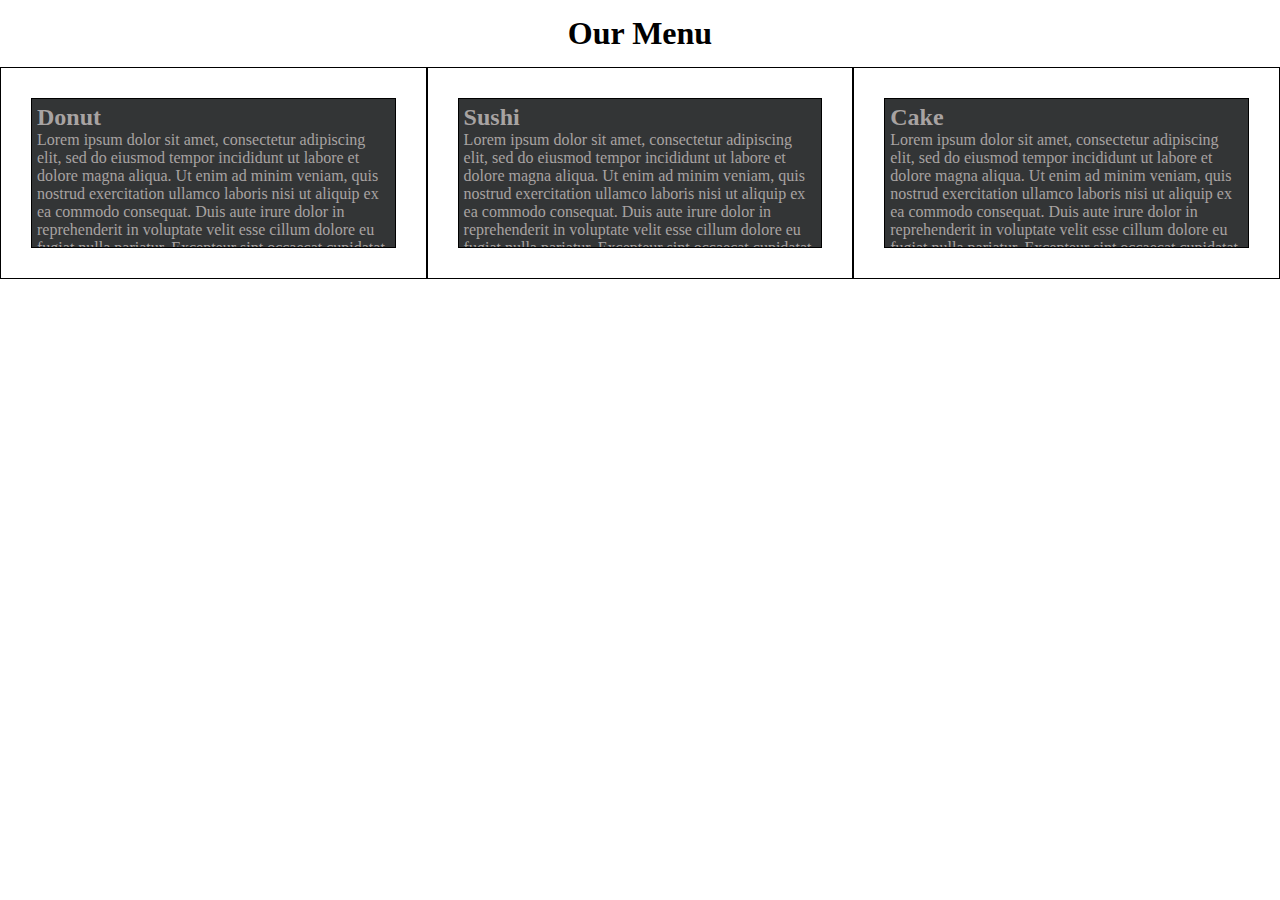
<file: module2-solution/index.html>
<!DOCTYPE html>
<html lang="en">
  <head>
    <meta charset="utf-8">
    <meta name="viewport" content="width=device-width, initial-scale=1">

    <title>Assignment solution for module 2</title>
    <link rel="stylesheet" href="css/style-2.css">
  </head>
  <body>
    <h1 >Our Menu</h1>

    <div class="row">
      <div class="col-lg-4 col-md-6 col-sm-12">
        <section id="a">
          <h2 id="p1">Donut</h2>
          <p id="content">Lorem ipsum dolor sit amet, consectetur adipiscing elit, sed do eiusmod tempor incididunt ut labore et dolore magna aliqua. Ut enim ad minim veniam, quis nostrud exercitation ullamco laboris nisi ut aliquip ex ea commodo consequat. Duis aute irure dolor in reprehenderit in voluptate velit esse cillum dolore eu fugiat nulla pariatur. Excepteur sint occaecat cupidatat non proident, sunt in culpa qui officia deserunt mollit anim id est laborum.</p>
        </section>
      </div>

      <div class="col-lg-4 col-md-6 col-sm-12">
        <section id="b">
          <h2 id="p2">Sushi</h2>
          <p id="content">Lorem ipsum dolor sit amet, consectetur adipiscing elit, sed do eiusmod tempor incididunt ut labore et dolore magna aliqua. Ut enim ad minim veniam, quis nostrud exercitation ullamco laboris nisi ut aliquip ex ea commodo consequat. Duis aute irure dolor in reprehenderit in voluptate velit esse cillum dolore eu fugiat nulla pariatur. Excepteur sint occaecat cupidatat non proident, sunt in culpa qui officia deserunt mollit anim id est laborum.</p>
        </section>
      </div>

      <div class="col-lg-4 col-md-12 col-sm-12">
        <section id="c">
          <h2 id="p3">Cake</h2>
          <p id="content">Lorem ipsum dolor sit amet, consectetur adipiscing elit, sed do eiusmod tempor incididunt ut labore et dolore magna aliqua. Ut enim ad minim veniam, quis nostrud exercitation ullamco laboris nisi ut aliquip ex ea commodo consequat. Duis aute irure dolor in reprehenderit in voluptate velit esse cillum dolore eu fugiat nulla pariatur. Excepteur sint occaecat cupidatat non proident, sunt in culpa qui officia deserunt mollit anim id est laborum.</p>
        </section>
      </div>
    </div>

  </body>
</html>
</file>
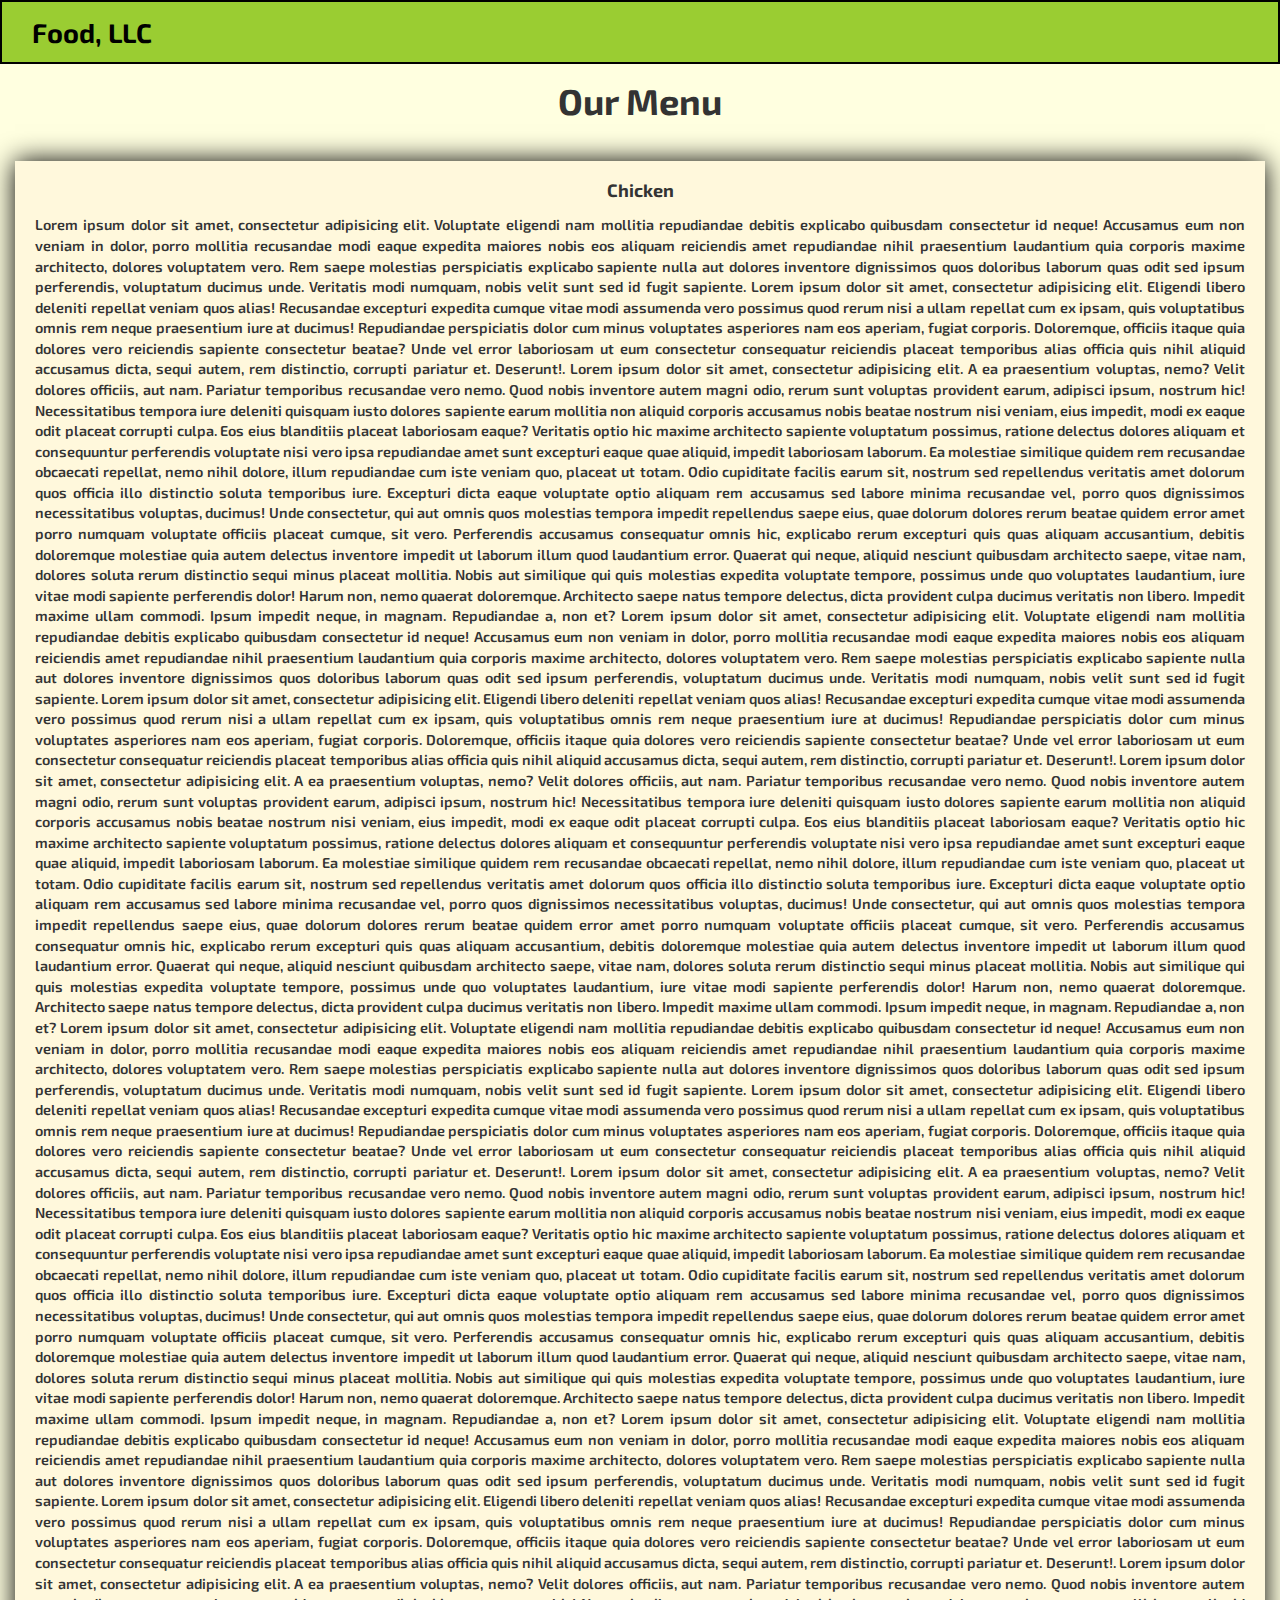
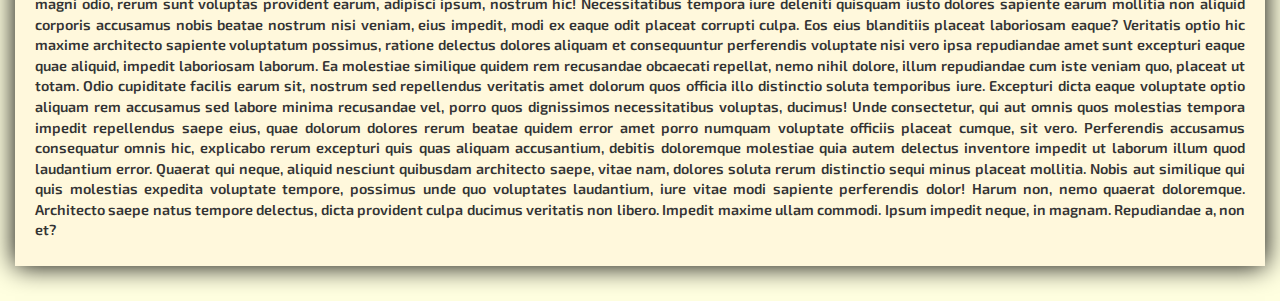
<file: module3-solution/index.html>
<!doctype html>
<html lang="en">

<head>
    <meta charset="utf-8">
    <meta http-equiv="X-UA-Compatible" content="IE=edge">
    <meta name="viewport" content="width=device-width, initial-scale=1">
    <title>Food, LLC - Boostrap</title>
    <link href="https://fonts.googleapis.com/css?family=Exo+2:400,500,600,700" rel="stylesheet">
    <link rel="stylesheet" href="css/bootstrap.min.css">
    <link rel="stylesheet" href="css/styles.css">
</head>

<body>
    <header>
        <nav id="header-nav" class="navbar navbar-default">
            <div class="container-fluid">
                <div class="navbar-header">
                    <button type="button" class="navbar-toggle collapsed" data-toggle="collapse" data-target="#menu-collapsable-nav" aria-expanded="false">
          <span class="sr-only">Toggle navigation</span>
          <span class="icon-bar"></span>
          <span class="icon-bar"></span>
          <span class="icon-bar"></span>
        </button>
                    <a href="#" class="text-left navbar-brand">
                        <h1>Food, LLC</h1>
                    </a>
                </div>
                <!-- /.nav-header -->
                <div id="menu-collapsable-nav" class="collapse navbar-collapse">
                    <ul id="nav-list" class="nav navbar-nav navbar-right visible-xs text-center">
                        <li>
                            <a href="#">Chicken</a>
                        </li>
                        <li>
                            <a href="#">Beef</a>
                        </li>
                        <li>
                            <a href="#">Sushi</a>
                        </li>
                    </ul>
                </div>
            </div>
            <!-- /.container-->
        </nav>
        <section class="container-fluid menu">
            <div class="row">
                <h1 class="text-center main-title">Our Menu</h1>
                <div class="menu-content">
                    <div class="col-md-12 col-sm-12 col-xs-12 menu-item">
                        <h4 class="menu-title text-center">Chicken</h4>
                        <p class="text-justify">
                            Lorem ipsum dolor sit amet, consectetur adipisicing elit. Voluptate eligendi nam mollitia repudiandae debitis explicabo quibusdam consectetur id neque! Accusamus eum non veniam in dolor, porro mollitia recusandae modi eaque expedita maiores nobis eos
                            aliquam reiciendis amet repudiandae nihil praesentium laudantium quia corporis maxime architecto, dolores voluptatem vero. Rem saepe molestias perspiciatis explicabo sapiente nulla aut dolores inventore dignissimos quos doloribus
                            laborum quas odit sed ipsum perferendis, voluptatum ducimus unde. Veritatis modi numquam, nobis velit sunt sed id fugit sapiente. Lorem ipsum dolor sit amet, consectetur adipisicing elit. Eligendi libero deleniti repellat veniam
                            quos alias! Recusandae excepturi expedita cumque vitae modi assumenda vero possimus quod rerum nisi a ullam repellat cum ex ipsam, quis voluptatibus omnis rem neque praesentium iure at ducimus! Repudiandae perspiciatis dolor
                            cum minus voluptates asperiores nam eos aperiam, fugiat corporis. Doloremque, officiis itaque quia dolores vero reiciendis sapiente consectetur beatae? Unde vel error laboriosam ut eum consectetur consequatur reiciendis placeat
                            temporibus alias officia quis nihil aliquid accusamus dicta, sequi autem, rem distinctio, corrupti pariatur et. Deserunt!. Lorem ipsum dolor sit amet, consectetur adipisicing elit. A ea praesentium voluptas, nemo? Velit dolores
                            officiis, aut nam. Pariatur temporibus recusandae vero nemo. Quod nobis inventore autem magni odio, rerum sunt voluptas provident earum, adipisci ipsum, nostrum hic! Necessitatibus tempora iure deleniti quisquam iusto dolores
                            sapiente earum mollitia non aliquid corporis accusamus nobis beatae nostrum nisi veniam, eius impedit, modi ex eaque odit placeat corrupti culpa. Eos eius blanditiis placeat laboriosam eaque? Veritatis optio hic maxime architecto
                            sapiente voluptatum possimus, ratione delectus dolores aliquam et consequuntur perferendis voluptate nisi vero ipsa repudiandae amet sunt excepturi eaque quae aliquid, impedit laboriosam laborum. Ea molestiae similique quidem
                            rem recusandae obcaecati repellat, nemo nihil dolore, illum repudiandae cum iste veniam quo, placeat ut totam. Odio cupiditate facilis earum sit, nostrum sed repellendus veritatis amet dolorum quos officia illo distinctio soluta
                            temporibus iure. Excepturi dicta eaque voluptate optio aliquam rem accusamus sed labore minima recusandae vel, porro quos dignissimos necessitatibus voluptas, ducimus! Unde consectetur, qui aut omnis quos molestias tempora
                            impedit repellendus saepe eius, quae dolorum dolores rerum beatae quidem error amet porro numquam voluptate officiis placeat cumque, sit vero. Perferendis accusamus consequatur omnis hic, explicabo rerum excepturi quis quas
                            aliquam accusantium, debitis doloremque molestiae quia autem delectus inventore impedit ut laborum illum quod laudantium error. Quaerat qui neque, aliquid nesciunt quibusdam architecto saepe, vitae nam, dolores soluta rerum
                            distinctio sequi minus placeat mollitia. Nobis aut similique qui quis molestias expedita voluptate tempore, possimus unde quo voluptates laudantium, iure vitae modi sapiente perferendis dolor! Harum non, nemo quaerat doloremque.
                            Architecto saepe natus tempore delectus, dicta provident culpa ducimus veritatis non libero. Impedit maxime ullam commodi. Ipsum impedit neque, in magnam. Repudiandae a, non et? Lorem ipsum dolor sit amet, consectetur adipisicing
                            elit. Voluptate eligendi nam mollitia repudiandae debitis explicabo quibusdam consectetur id neque! Accusamus eum non veniam in dolor, porro mollitia recusandae modi eaque expedita maiores nobis eos aliquam reiciendis amet
                            repudiandae nihil praesentium laudantium quia corporis maxime architecto, dolores voluptatem vero. Rem saepe molestias perspiciatis explicabo sapiente nulla aut dolores inventore dignissimos quos doloribus laborum quas odit
                            sed ipsum perferendis, voluptatum ducimus unde. Veritatis modi numquam, nobis velit sunt sed id fugit sapiente. Lorem ipsum dolor sit amet, consectetur adipisicing elit. Eligendi libero deleniti repellat veniam quos alias!
                            Recusandae excepturi expedita cumque vitae modi assumenda vero possimus quod rerum nisi a ullam repellat cum ex ipsam, quis voluptatibus omnis rem neque praesentium iure at ducimus! Repudiandae perspiciatis dolor cum minus
                            voluptates asperiores nam eos aperiam, fugiat corporis. Doloremque, officiis itaque quia dolores vero reiciendis sapiente consectetur beatae? Unde vel error laboriosam ut eum consectetur consequatur reiciendis placeat temporibus
                            alias officia quis nihil aliquid accusamus dicta, sequi autem, rem distinctio, corrupti pariatur et. Deserunt!. Lorem ipsum dolor sit amet, consectetur adipisicing elit. A ea praesentium voluptas, nemo? Velit dolores officiis,
                            aut nam. Pariatur temporibus recusandae vero nemo. Quod nobis inventore autem magni odio, rerum sunt voluptas provident earum, adipisci ipsum, nostrum hic! Necessitatibus tempora iure deleniti quisquam iusto dolores sapiente
                            earum mollitia non aliquid corporis accusamus nobis beatae nostrum nisi veniam, eius impedit, modi ex eaque odit placeat corrupti culpa. Eos eius blanditiis placeat laboriosam eaque? Veritatis optio hic maxime architecto sapiente
                            voluptatum possimus, ratione delectus dolores aliquam et consequuntur perferendis voluptate nisi vero ipsa repudiandae amet sunt excepturi eaque quae aliquid, impedit laboriosam laborum. Ea molestiae similique quidem rem recusandae
                            obcaecati repellat, nemo nihil dolore, illum repudiandae cum iste veniam quo, placeat ut totam. Odio cupiditate facilis earum sit, nostrum sed repellendus veritatis amet dolorum quos officia illo distinctio soluta temporibus
                            iure. Excepturi dicta eaque voluptate optio aliquam rem accusamus sed labore minima recusandae vel, porro quos dignissimos necessitatibus voluptas, ducimus! Unde consectetur, qui aut omnis quos molestias tempora impedit repellendus
                            saepe eius, quae dolorum dolores rerum beatae quidem error amet porro numquam voluptate officiis placeat cumque, sit vero. Perferendis accusamus consequatur omnis hic, explicabo rerum excepturi quis quas aliquam accusantium,
                            debitis doloremque molestiae quia autem delectus inventore impedit ut laborum illum quod laudantium error. Quaerat qui neque, aliquid nesciunt quibusdam architecto saepe, vitae nam, dolores soluta rerum distinctio sequi minus
                            placeat mollitia. Nobis aut similique qui quis molestias expedita voluptate tempore, possimus unde quo voluptates laudantium, iure vitae modi sapiente perferendis dolor! Harum non, nemo quaerat doloremque. Architecto saepe
                            natus tempore delectus, dicta provident culpa ducimus veritatis non libero. Impedit maxime ullam commodi. Ipsum impedit neque, in magnam. Repudiandae a, non et? Lorem ipsum dolor sit amet, consectetur adipisicing elit. Voluptate
                            eligendi nam mollitia repudiandae debitis explicabo quibusdam consectetur id neque! Accusamus eum non veniam in dolor, porro mollitia recusandae modi eaque expedita maiores nobis eos aliquam reiciendis amet repudiandae nihil
                            praesentium laudantium quia corporis maxime architecto, dolores voluptatem vero. Rem saepe molestias perspiciatis explicabo sapiente nulla aut dolores inventore dignissimos quos doloribus laborum quas odit sed ipsum perferendis,
                            voluptatum ducimus unde. Veritatis modi numquam, nobis velit sunt sed id fugit sapiente. Lorem ipsum dolor sit amet, consectetur adipisicing elit. Eligendi libero deleniti repellat veniam quos alias! Recusandae excepturi expedita
                            cumque vitae modi assumenda vero possimus quod rerum nisi a ullam repellat cum ex ipsam, quis voluptatibus omnis rem neque praesentium iure at ducimus! Repudiandae perspiciatis dolor cum minus voluptates asperiores nam eos
                            aperiam, fugiat corporis. Doloremque, officiis itaque quia dolores vero reiciendis sapiente consectetur beatae? Unde vel error laboriosam ut eum consectetur consequatur reiciendis placeat temporibus alias officia quis nihil
                            aliquid accusamus dicta, sequi autem, rem distinctio, corrupti pariatur et. Deserunt!. Lorem ipsum dolor sit amet, consectetur adipisicing elit. A ea praesentium voluptas, nemo? Velit dolores officiis, aut nam. Pariatur temporibus
                            recusandae vero nemo. Quod nobis inventore autem magni odio, rerum sunt voluptas provident earum, adipisci ipsum, nostrum hic! Necessitatibus tempora iure deleniti quisquam iusto dolores sapiente earum mollitia non aliquid
                            corporis accusamus nobis beatae nostrum nisi veniam, eius impedit, modi ex eaque odit placeat corrupti culpa. Eos eius blanditiis placeat laboriosam eaque? Veritatis optio hic maxime architecto sapiente voluptatum possimus,
                            ratione delectus dolores aliquam et consequuntur perferendis voluptate nisi vero ipsa repudiandae amet sunt excepturi eaque quae aliquid, impedit laboriosam laborum. Ea molestiae similique quidem rem recusandae obcaecati repellat,
                            nemo nihil dolore, illum repudiandae cum iste veniam quo, placeat ut totam. Odio cupiditate facilis earum sit, nostrum sed repellendus veritatis amet dolorum quos officia illo distinctio soluta temporibus iure. Excepturi dicta
                            eaque voluptate optio aliquam rem accusamus sed labore minima recusandae vel, porro quos dignissimos necessitatibus voluptas, ducimus! Unde consectetur, qui aut omnis quos molestias tempora impedit repellendus saepe eius, quae
                            dolorum dolores rerum beatae quidem error amet porro numquam voluptate officiis placeat cumque, sit vero. Perferendis accusamus consequatur omnis hic, explicabo rerum excepturi quis quas aliquam accusantium, debitis doloremque
                            molestiae quia autem delectus inventore impedit ut laborum illum quod laudantium error. Quaerat qui neque, aliquid nesciunt quibusdam architecto saepe, vitae nam, dolores soluta rerum distinctio sequi minus placeat mollitia.
                            Nobis aut similique qui quis molestias expedita voluptate tempore, possimus unde quo voluptates laudantium, iure vitae modi sapiente perferendis dolor! Harum non, nemo quaerat doloremque. Architecto saepe natus tempore delectus,
                            dicta provident culpa ducimus veritatis non libero. Impedit maxime ullam commodi. Ipsum impedit neque, in magnam. Repudiandae a, non et? Lorem ipsum dolor sit amet, consectetur adipisicing elit. Voluptate eligendi nam mollitia
                            repudiandae debitis explicabo quibusdam consectetur id neque! Accusamus eum non veniam in dolor, porro mollitia recusandae modi eaque expedita maiores nobis eos aliquam reiciendis amet repudiandae nihil praesentium laudantium
                            quia corporis maxime architecto, dolores voluptatem vero. Rem saepe molestias perspiciatis explicabo sapiente nulla aut dolores inventore dignissimos quos doloribus laborum quas odit sed ipsum perferendis, voluptatum ducimus
                            unde. Veritatis modi numquam, nobis velit sunt sed id fugit sapiente. Lorem ipsum dolor sit amet, consectetur adipisicing elit. Eligendi libero deleniti repellat veniam quos alias! Recusandae excepturi expedita cumque vitae
                            modi assumenda vero possimus quod rerum nisi a ullam repellat cum ex ipsam, quis voluptatibus omnis rem neque praesentium iure at ducimus! Repudiandae perspiciatis dolor cum minus voluptates asperiores nam eos aperiam, fugiat
                            corporis. Doloremque, officiis itaque quia dolores vero reiciendis sapiente consectetur beatae? Unde vel error laboriosam ut eum consectetur consequatur reiciendis placeat temporibus alias officia quis nihil aliquid accusamus
                            dicta, sequi autem, rem distinctio, corrupti pariatur et. Deserunt!. Lorem ipsum dolor sit amet, consectetur adipisicing elit. A ea praesentium voluptas, nemo? Velit dolores officiis, aut nam. Pariatur temporibus recusandae
                            vero nemo. Quod nobis inventore autem magni odio, rerum sunt voluptas provident earum, adipisci ipsum, nostrum hic! Necessitatibus tempora iure deleniti quisquam iusto dolores sapiente earum mollitia non aliquid corporis accusamus
                            nobis beatae nostrum nisi veniam, eius impedit, modi ex eaque odit placeat corrupti culpa. Eos eius blanditiis placeat laboriosam eaque? Veritatis optio hic maxime architecto sapiente voluptatum possimus, ratione delectus dolores
                            aliquam et consequuntur perferendis voluptate nisi vero ipsa repudiandae amet sunt excepturi eaque quae aliquid, impedit laboriosam laborum. Ea molestiae similique quidem rem recusandae obcaecati repellat, nemo nihil dolore,
                            illum repudiandae cum iste veniam quo, placeat ut totam. Odio cupiditate facilis earum sit, nostrum sed repellendus veritatis amet dolorum quos officia illo distinctio soluta temporibus iure. Excepturi dicta eaque voluptate
                            optio aliquam rem accusamus sed labore minima recusandae vel, porro quos dignissimos necessitatibus voluptas, ducimus! Unde consectetur, qui aut omnis quos molestias tempora impedit repellendus saepe eius, quae dolorum dolores
                            rerum beatae quidem error amet porro numquam voluptate officiis placeat cumque, sit vero. Perferendis accusamus consequatur omnis hic, explicabo rerum excepturi quis quas aliquam accusantium, debitis doloremque molestiae quia
                            autem delectus inventore impedit ut laborum illum quod laudantium error. Quaerat qui neque, aliquid nesciunt quibusdam architecto saepe, vitae nam, dolores soluta rerum distinctio sequi minus placeat mollitia. Nobis aut similique
                            qui quis molestias expedita voluptate tempore, possimus unde quo voluptates laudantium, iure vitae modi sapiente perferendis dolor! Harum non, nemo quaerat doloremque. Architecto saepe natus tempore delectus, dicta provident
                            culpa ducimus veritatis non libero. Impedit maxime ullam commodi. Ipsum impedit neque, in magnam. Repudiandae a, non et?</p> <!-- LOREM IPSUM -->
                    </div>
                </div>
            </div>
        </section>
    </header>

    <!-- jQuery (Bootstrap JS plugins depend on it) -->
    <!-- <script src="js/jquery-3.1.1.min.js"></script>
    <script src="js/bootstrap.min.js"></script>
    <script src="js/script.js"></script> -->
</body>

</html>
</file>
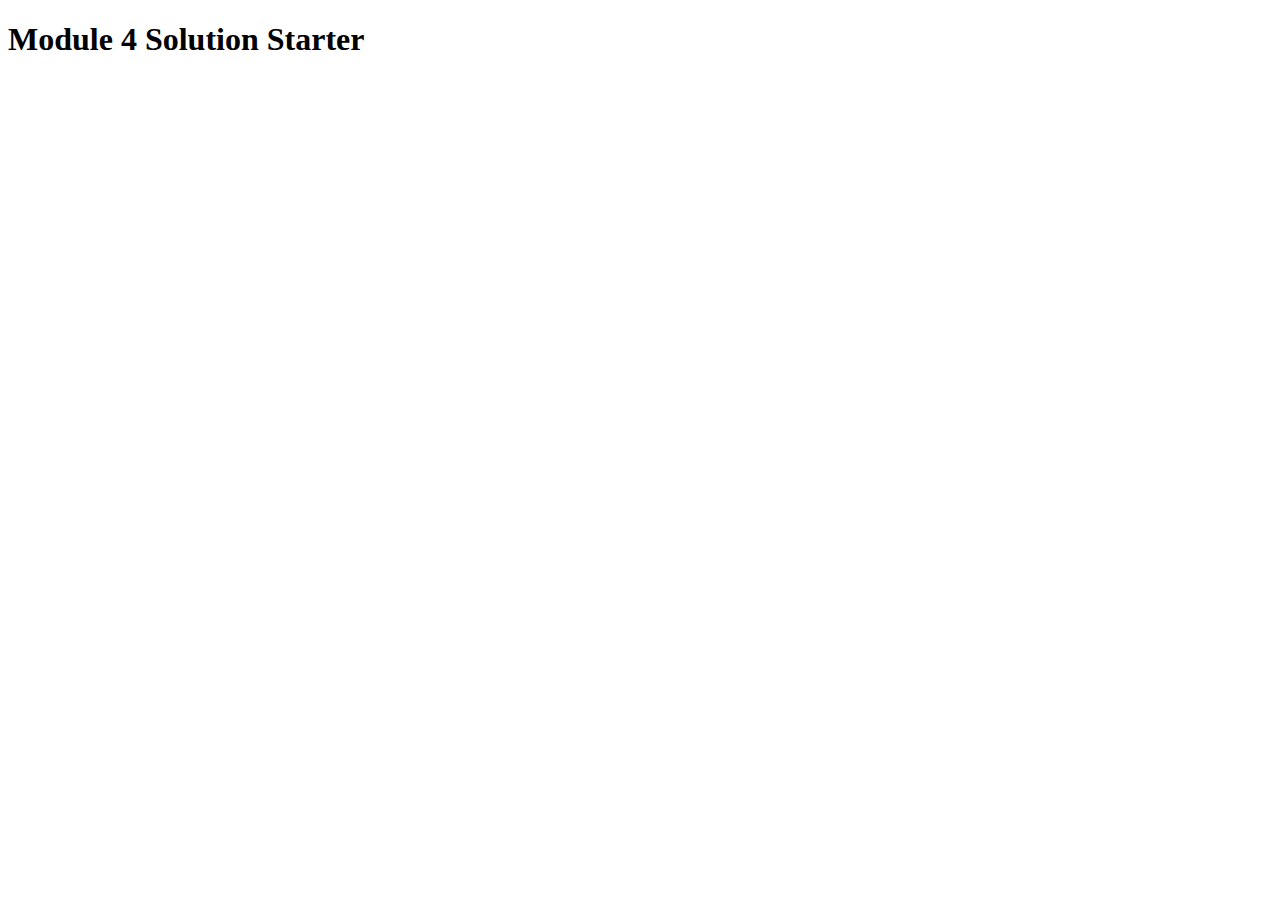
<file: module4-solution/index.html>
<!DOCTYPE html>
<html>
<head>
  <meta charset="utf-8">
  <title>Module 4 Solution Starter</title>
  <script>
    var names = []; // DO NOT REMOVE
  </script>
  <script src="SpeakHello.js"></script>
  <script src="SpeakGoodBye.js"></script>
  <script src="script.js"></script>
</head>
<body>
  <h1>Module 4 Solution Starter</h1>
</body>
</html>
</file>
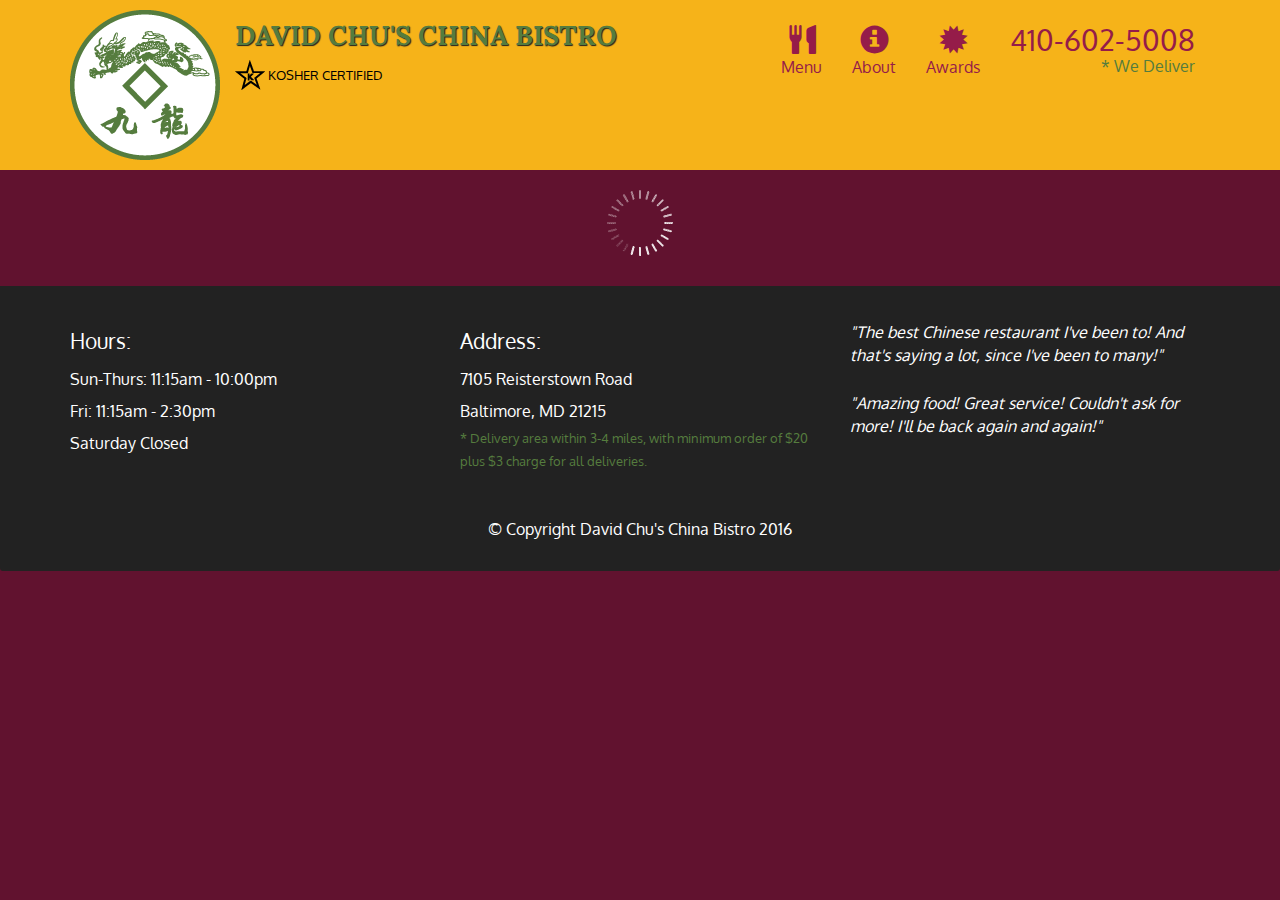
<file: module5-solution/index.html>
<!doctype html>
<html lang="en">
  <head>
    <meta charset="utf-8">
    <meta http-equiv="X-UA-Compatible" content="IE=edge">
    <meta name="viewport" content="width=device-width, initial-scale=1">
    <title>David Chu's China Bistro</title>
    <link rel="stylesheet" href="css/bootstrap.min.css">
    <link rel="stylesheet" href="css/styles.css">
    <link href='https://fonts.googleapis.com/css?family=Oxygen:400,300,700' rel='stylesheet' type='text/css'>
    <link href='https://fonts.googleapis.com/css?family=Lora' rel='stylesheet' type='text/css'>
  </head>
<body>
  <header>
    <nav id="header-nav" class="navbar navbar-default">
      <div class="container">
        <div class="navbar-header">
          <a href="index.html" class="pull-left visible-md visible-lg">
            <div id="logo-img" alt="Logo image"></div>
          </a>

          <div class="navbar-brand">
            <a href="index.html"><h1>David Chu's China Bistro</h1></a>
            <p>
              <img src="images/star-k-logo.png" alt="Kosher certification">
              <span>Kosher Certified</span>
            </p>
          </div>

          <button id="navbarToggle" type="button" class="navbar-toggle collapsed" data-toggle="collapse" data-target="#collapsable-nav" aria-expanded="false">
            <span class="sr-only">Toggle navigation</span>
            <span class="icon-bar"></span>
            <span class="icon-bar"></span>
            <span class="icon-bar"></span>
          </button>
        </div>
        
        <div id="collapsable-nav" class="collapse navbar-collapse">
           <ul id="nav-list" class="nav navbar-nav navbar-right">
            <li id="navHomeButton" class="visible-xs active">
              <a href="index.html">
                <span class="glyphicon glyphicon-home"></span> Home</a>
            </li>
            <li id="navMenuButton">
              <a href="#" onclick="$dc.loadMenuCategories();">
                <span class="glyphicon glyphicon-cutlery"></span><br class="hidden-xs"> Menu</a>
            </li>
            <li>
              <a href="#">
                <span class="glyphicon glyphicon-info-sign"></span><br class="hidden-xs"> About</a>
            </li>
            <li>
              <a href="#">
                <span class="glyphicon glyphicon-certificate"></span><br class="hidden-xs"> Awards</a>
            </li>
            <li id="phone" class="hidden-xs">
              <a href="tel:410-602-5008">
                <span>410-602-5008</span></a><div>* We Deliver</div>
            </li>
          </ul><!-- #nav-list -->
        </div><!-- .collapse .navbar-collapse -->
      </div><!-- .container -->
    </nav><!-- #header-nav -->
  </header>

  <div id="call-btn" class="visible-xs">
    <a class="btn" href="tel:410-602-5008">
    <span class="glyphicon glyphicon-earphone"></span>
    410-602-5008
    </a>
  </div>
  <div id="xs-deliver" class="text-center visible-xs">* We Deliver</div>

  <div id="main-content" class="container"></div>

  <footer class="panel-footer">
    <div class="container">
      <div class="row">
        <section id="hours" class="col-sm-4">
          <span>Hours:</span><br>
          Sun-Thurs: 11:15am - 10:00pm<br>
          Fri: 11:15am - 2:30pm<br>
          Saturday Closed
          <hr class="visible-xs">
        </section>
        <section id="address" class="col-sm-4">
          <span>Address:</span><br>
          7105 Reisterstown Road<br>
          Baltimore, MD 21215
          <p>* Delivery area within 3-4 miles, with minimum order of $20 plus $3 charge for all deliveries.</p>
          <hr class="visible-xs">
        </section>
        <section id="testimonials" class="col-sm-4">
          <p>"The best Chinese restaurant I've been to! And that's saying a lot, since I've been to many!"</p>
          <p>"Amazing food! Great service! Couldn't ask for more! I'll be back again and again!"</p>
        </section>
      </div>
      <div class="text-center">&copy; Copyright David Chu's China Bistro 2016</div>
    </div>
  </footer>

  <!-- jQuery (Bootstrap JS plugins depend on it) -->
  <script src="js/jquery-2.1.4.min.js"></script>
  <script src="js/bootstrap.min.js"></script>
  <script src="js/ajax-utils.js"></script>
  <script src="js/script.js"></script>
</body>
</html>
</file>
<file: module2-solution/css/style-2.css>
* {
  box-sizing: border-box;
  margin: 0;
  padding: 0;
}

*:not(head) {
  display: block;
}

h1 {
  text-align: center;
  margin: 15px;
}

body {

}

div.row {
  width: 100%;
}

div:not(.row) {
  overflow: scroll;
}

#a,#b,#c {
  height: 150px;
  border: 1px solid black;
  background-color: #333536;
  color: #A8A3A2;
  margin: 15px;
  padding: 5px;
  overflow: scroll;
}

/********** Large devices only **********/
@media (min-width: 992px) {
  .col-lg-4
  {
    float: left;
    border: 1px solid black;
    padding: 15px;
    width: 33.33%;
  }
}

/********** Medium devices only **********/
@media (min-width: 768px) and (max-width: 991px)
{
  .col-md-6, .col-md-12 {
    float: left;
    border: 1px solid black
  }
  .col-md-6 {width: 50%;}
  .col-md-12 {width: 100%;}
  h2#p3{ width: 15%; }
}

/********** Small devices only **********/
@media (max-width: 767px) {
  .col-sm-12 { width: 100%; }
}
</file>
<file: module3-solution/css/styles.css>
body{
	font-size: 16px;
	font-family: 'Exo 2', sans-serif;
	background-color: lightyellow;
}
.navbar-header button.navbar-toggle, .navbar-header .icon-bar{
  border: 2px solid #000 !important;
}
#header-nav{
  background-color: yellowgreen;
  border:2px solid black;
  border-radius: 0;
}
.navbar-brand{
  margin-top: 10px;
  padding-top:10px;
}
.navbar-nav{
  margin:0 -15px !important;
}
.navbar-brand h1{
  color: #000;
  font-size: 1.5em;
  font-weight: bold;
  margin-top: 0;
  margin-bottom: 0;
  line-height: .75;
  margin-left: 15px;
}
.navbar-brand a:hover, .navbar-brand a:focus{
  text-decoration: none;
}
#nav-list{
  border:1px solid;
}
#nav-list a:hover {
	background-color: lightgrey;
}
#nav-list:nth-child(3){
  border-bottom:0;
}
#nav-list li{
  background:#fff;
  border-bottom:2px solid;
}
#nav-list li:nth-child(3){
  border-bottom:0;
}
#nav-list li a{
  color:#000;
  font-weight: 600;
  line-height: 8px
}
.menu{
  margin:15px;
}
.main-title{
  font-weight: bold;
  margin-top: -3px;
}
.menu-content{
  margin-top:40px;
}
.menu-title{
  font-weight: bold;
}
.menu-item{
	box-shadow: 0 0 25px #000;
  margin-bottom: 20px;
  background-color: cornsilk;
  padding: 10px;
}
.menu-item h4 {
  font-weight: bold;
}
.menu-item p{
  font-weight:600;
  font-size: .9em;
  padding: 5px 10px;
}
@media (max-width:767px){
  .navbar-brand:focus, .navbar-brand{
    margin-left:10px;
  }
  .menu{
    width: 80%;
    margin-right:auto;
    margin-left:auto;
    margin-bottom: 15px;
  }
  .menu-item p{
    font-weight: 600;
    font-size: 1em;
    padding:5px 15px;
  }
}
</file>
<file: module5-solution/css/styles.css>
body {
  font-size: 16px;
  color: #fff;
  background-color: #61122f;
  font-family: 'Oxygen', sans-serif;
}

/** HEADER **/
#header-nav {
  background-color: #f6b319;
  border-radius: 0;
  border: 0;
}

#logo-img {
  background: url('../images/restaurant-logo_large.png') no-repeat;
  width: 150px;
  height: 150px;
  margin: 10px 15px 10px 0;
}

.navbar-brand {
  padding-top: 25px;
}
.navbar-brand h1 { /* Restaurant name */
  font-family: 'Lora', serif;
  color: #557c3e;
  font-size: 1.5em;
  text-transform: uppercase;
  font-weight: bold;
  text-shadow: 1px 1px 1px #222;
  margin-top: 0;
  margin-bottom: 0;
  line-height: .75;
}
.navbar-brand a:hover, .navbar-brand a:focus {
  text-decoration: none;
}
.navbar-brand p { /* Kosher cert */
  color: #000;
  text-transform: uppercase;
  font-size: .7em;
  margin-top: 15px;
}
.navbar-brand p span { /* Star-K */
  vertical-align: middle;
}

#nav-list {
  margin-top: 10px;
}
#nav-list a {
  color: #951C49;
  text-align: center;
}
#nav-list a:hover {
  background: #E7E7E7;
}
#nav-list a span {
  font-size: 1.8em;
}

#phone {
  margin-top: 5px;
}
#phone a { /* Phone number */
  text-align: right;
  padding-bottom: 0;
}
#phone div { /* We Deliver */
  color: #557c3e;
  text-align: right;
  padding-right: 15px;
}

.navbar-header button.navbar-toggle, .navbar-header .icon-bar {
  border: 1px solid #61122f;
}
.navbar-header button.navbar-toggle {
  clear: both;
  margin-top: -30px;
}
/* END HEADER */

/* FOOTER */
.panel-footer {
  margin-top: 30px;
  padding-top: 35px;
  padding-bottom: 30px;
  background-color: #222;
  border-top: 0;
}
.panel-footer div.row {
  margin-bottom: 35px;
}
#hours, #address {
  line-height: 2;
}
#hours > span, #address > span {
  font-size: 1.3em;
}
#address p {
  color: #557c3e;
  font-size: .8em;
  line-height: 1.8;
}
#testimonials {
  font-style: italic;
}
#testimonials p:nth-child(2) {
  margin-top: 25px;
}
/* END FOOTER */



/* HOME PAGE */
.container .jumbotron {
  box-shadow: 0 0 50px #3F0C1F;
  border: 2px solid #3F0C1F;
}

#menu-tile, #specials-tile, #map-tile {
  height: 250px;
  width: 100%;
  margin-bottom: 15px;
  position: relative;
  border: 2px solid #3F0C1F;
  overflow: hidden;
}
#menu-tile:hover, #specials-tile:hover, #map-tile:hover {
  box-shadow: 0 1px 5px 1px #cccccc;
}
#menu-tile {
  background: url('../images/menu-tile.jpg') no-repeat;
  background-position: center;
}
#specials-tile {
  background: url('../images/specials-tile.jpg') no-repeat;
  background-position: center;
}
#menu-tile span, #specials-tile span, #map-tile span {
  position: absolute;
  bottom: 0;
  right: 0;
  width: 100%;
  text-align: center;
  font-size: 1.6em;
  text-transform: uppercase;
  background-color: #000;
  color: #fff;
  opacity: .8;
}
/* END HOME PAGE */

/* MENU CATEGORIES PAGE */
.category-tile { 
  position: relative;
  border: 2px solid #3F0C1F;
  overflow: hidden;
  width: 200px;
  height: 200px;
  margin: 0 auto 15px;
}
.category-tile span {
  position: absolute;
  bottom: 0;
  right: 0;
  width: 100%;
  text-align: center;
  font-size: 1.2em;
  text-transform: uppercase;
  background-color: #000;
  color: #fff;
  opacity: .8;
}
.category-tile:hover {
  box-shadow: 0 1px 5px 1px #cccccc;
}

#menu-categories-title + div {
  margin-bottom: 50px;
}
/* END MENU CATEGORIES PAGE */

/* SINGLE CATEGORY PAGE */
.menu-item-tile {
  margin-bottom: 25px;
}
.menu-item-tile hr {
  width: 80%;
}
.menu-item-tile .menu-item-price {
  font-size: 1.1em;
  text-align: right;
  margin-top: -15px;
  margin-right: -15px;
}
.menu-item-tile .menu-item-price span {
  font-size: .6em;
}
.menu-item-photo {
  position: relative;
  border: 2px solid #3F0C1F; 
  overflow: hidden;
  padding: 0;
  margin-right: -15px;
  margin-left: auto;
  margin-bottom: 20px;
  max-width: 250px;
}
.menu-item-photo div {
  position: absolute;
  bottom: 0;
  right: 0;
  width: 80px;
  background-color: #557c3e;
  text-align: center;
}
.menu-item-description {
  padding-right: 30px;
}
h3.menu-item-title {
  margin: 0 0 10px;
}
.menu-item-details {
  font-size: .9em;
  font-style: italic;
}
/* END SINGLE CATEGORY PAGE */


/********** Large devices only **********/
@media (min-width: 1200px) {
  .container .jumbotron {
    background: url('../images/jumbotron_1200.jpg') no-repeat;
    height: 675px;
  }
}

/********** Medium devices only **********/
@media (min-width: 992px) and (max-width: 1199px) {
  /* Header */
  #logo-img {
    background: url('../images/restaurant-logo_medium.png') no-repeat;
    width: 100px;
    height: 100px;
    margin: 5px 5px 5px 0;
  }
  /* End Header */

  /* Home Page */
  .container .jumbotron {
    background: url('../images/jumbotron_992.jpg') no-repeat;
    height: 558px;
  }
  /* End Home Page */
}

/********** Small devices only **********/
@media (min-width: 768px) and (max-width: 991px) {
  /* Home Page */
  .container .jumbotron {
    background: url('../images/jumbotron_768.jpg') no-repeat;
    height: 432px;
  }
  /* End Home Page */
}

/********** Extra small devices only **********/
@media (max-width: 767px) {
  /* Header */
  .navbar-brand {
    padding-top: 10px;
    height: 80px;
  }
  .navbar-brand h1 { /* Restaurant name */
    padding-top: 10px;
    font-size: 5vw; /* 1vw = 1% of viewport width */
  }
  .navbar-brand p { /* Kosher cert */
    font-size: .6em;
    margin-top: 12px;
  }
  .navbar-brand p img { /* Star-K */
    height: 20px;
  }

  #collapsable-nav a { /* Collapsed nav menu text */
    font-size: 1.2em;
  }
  #collapsable-nav a span { /* Collapsed nav menu glyph */
    font-size: 1em;
    margin-right: 5px;
  }

  #call-btn > a {
    font-size: 1.5em;
    display: block;
    margin: 0 20px;
    padding: 10px;
    border: 2px solid #fff;
    background-color: #f6b319;
    color: #951c49;
  }
  #xs-deliver {
    margin-top: 5px;
    font-size: .7em;
    letter-spacing: .1em;
    text-transform: uppercase;
  }
  /* End Header */

  /* Footer */
  .panel-footer section {
    margin-bottom: 30px;
    text-align: center;
  }
  .panel-footer section:nth-child(3) {
    margin-bottom: 0; /* margin already exists on the whole row */
  }
  .panel-footer section hr {
    width: 50%;
  }
  /* End Footer */

  /* Home Page */
  .container .jumbotron {
    margin-top: 30px;
    padding: 0;
  }
  #menu-tile, #specials-tile {
    width: 360px;
    margin: 0 auto 15px;
  }

  .menu-item-photo {
    margin-right: auto;
  }
  .menu-item-tile .menu-item-price {
    text-align: center;
  }
  .menu-item-description {
    text-align: center;;
  }
}


/********** Super extra small devices Only :-) (e.g., iPhone 4) **********/
@media (max-width: 479px) {
  /* Header */
  .navbar-brand h1 { /* Restaurant name */
    padding-top: 5px;
    font-size: 6vw;
  }
  /* End Header */
  
  /* Home page */
  #menu-tile, #specials-tile {
    width: 280px;
    margin: 0 auto 15px;
  }

  .col-xxs-12 {
    position: relative;
    min-height: 1px;
    padding-right: 15px;
    padding-left: 15px;
    float: left;
    width: 100%;
  }
}
</file>
